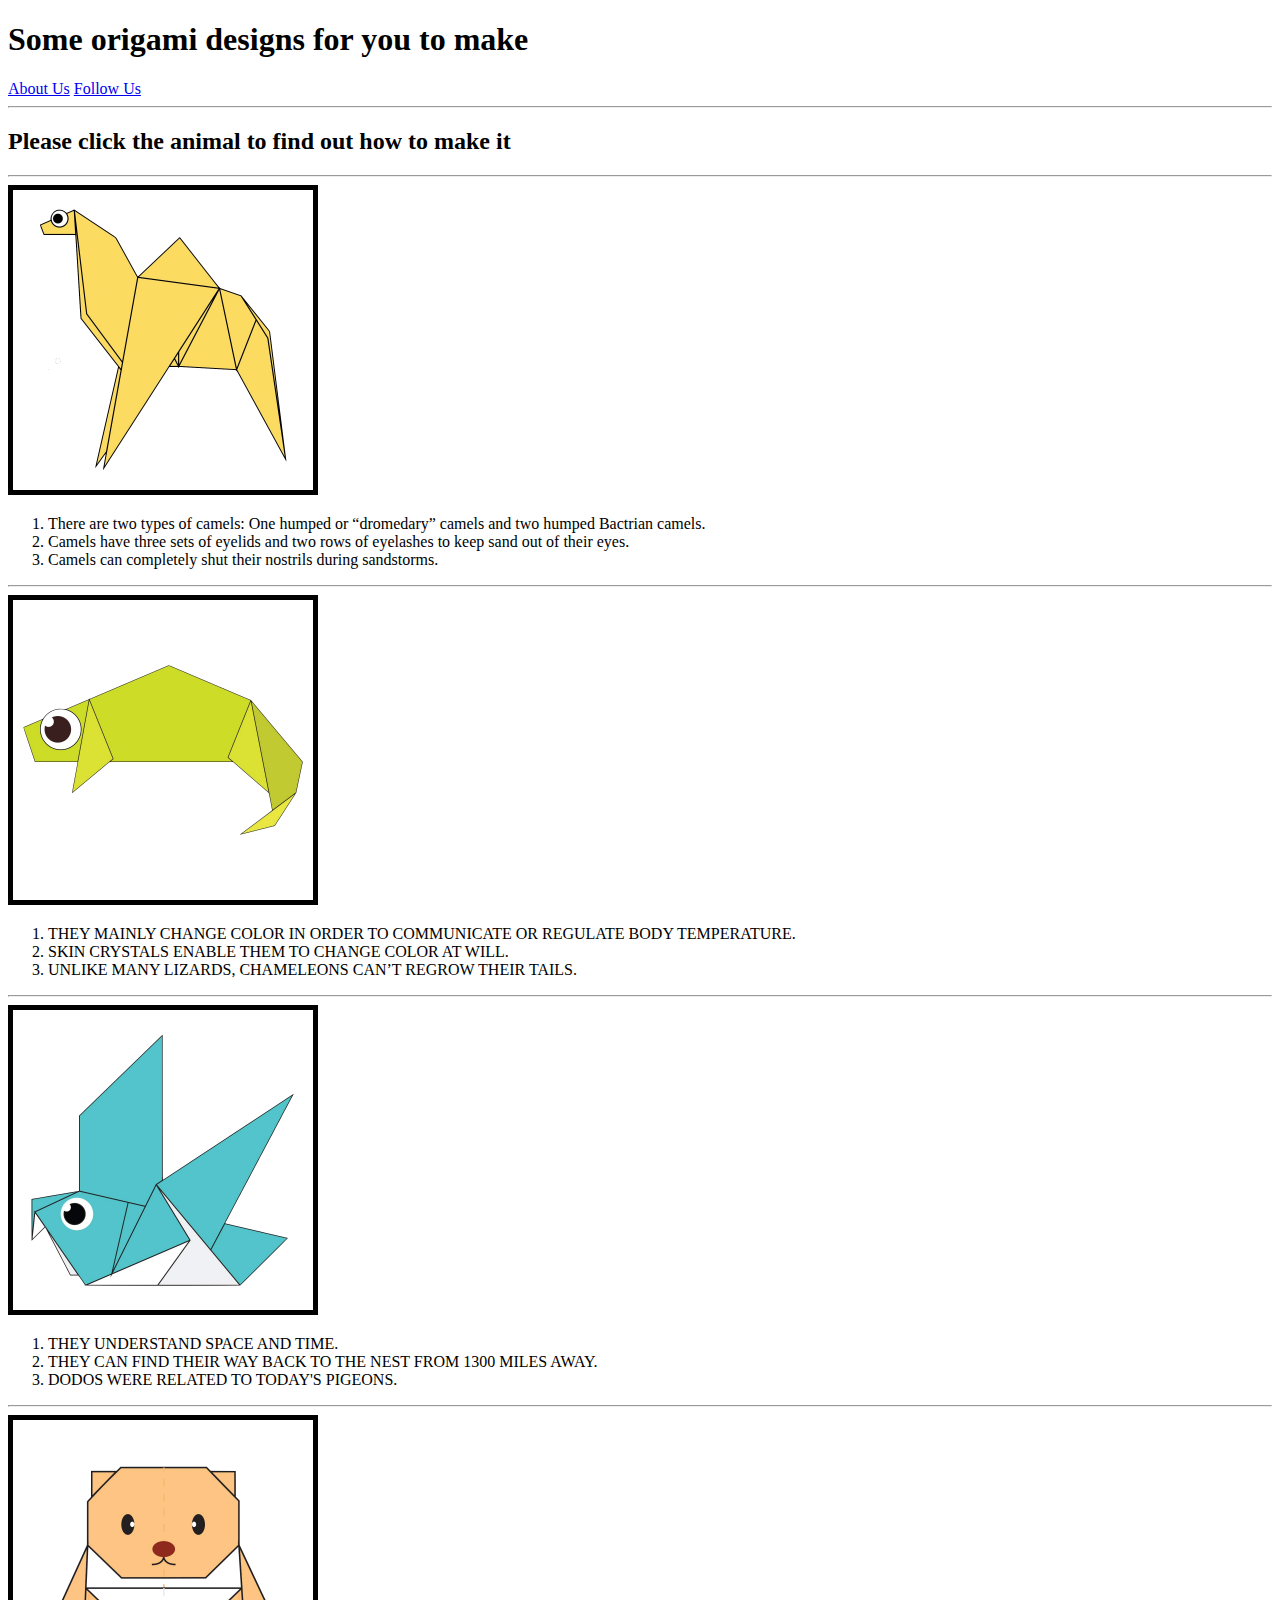
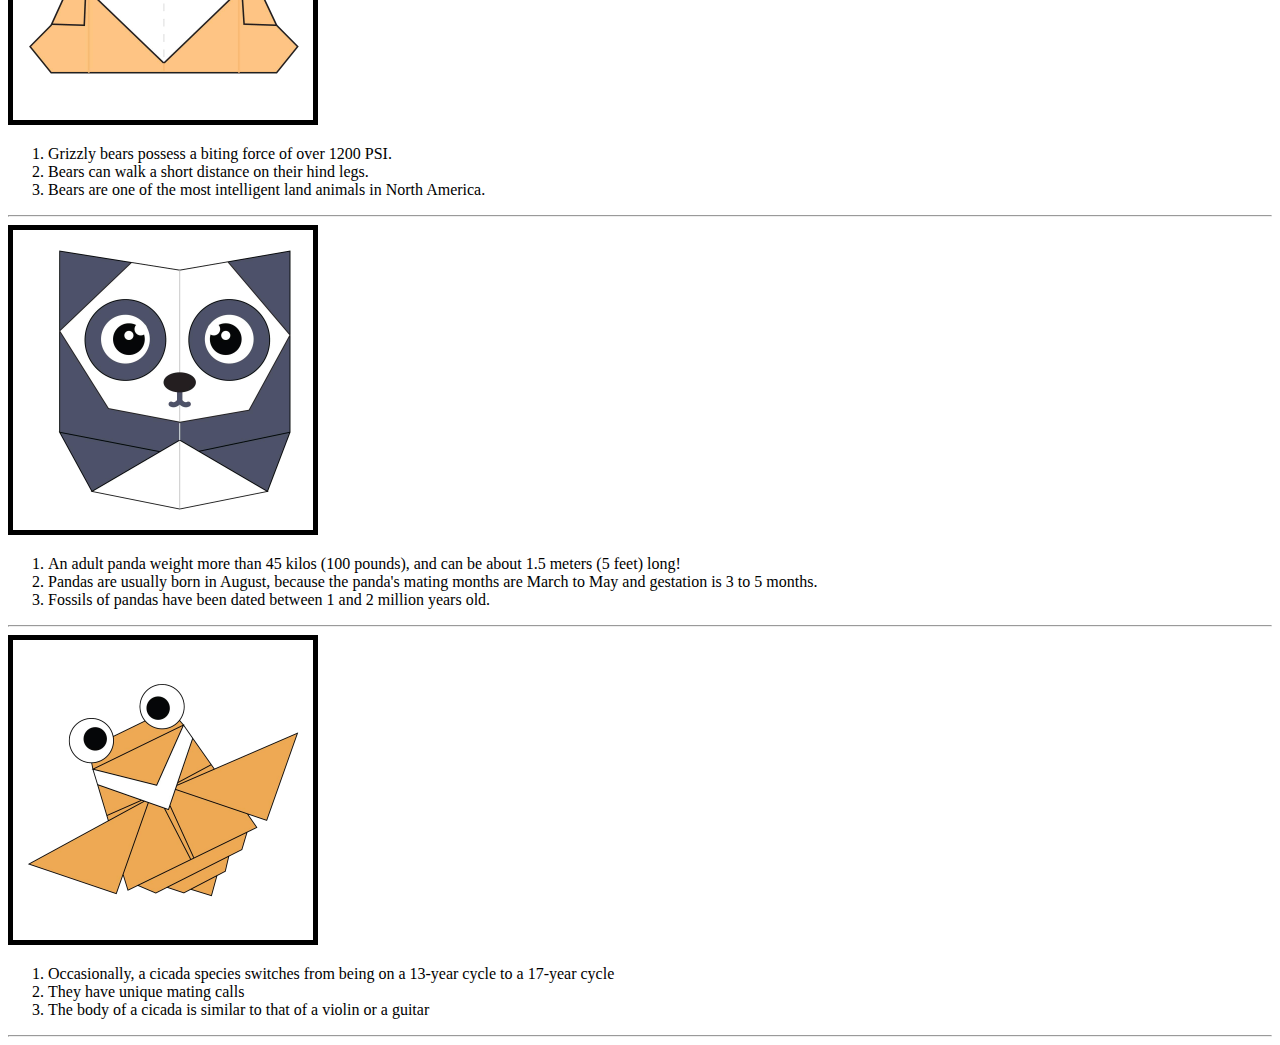
<file: origami/index.html>
<!DOCTYPE html>
<html>
    <head>
    <style>
        img{
            border : 5px solid black;
            border: radius 30px; ;
        }
    </style>
    <title>My Origami Designs</title>
    </head>
    <body>
   <h1>Some origami designs for you to make</h1>
   <a href="index.html">About Us</a>
   <a href="index.html">Follow Us</a>
   <hr>
   <h2> Please click the animal to find out how to make it</h2>
   <hr>
   <div class="grid" >
   <a href="http://origami.me/camel/" target="_blank"> <img src="images/camel.png" width="300px" height="300px"/></a>
   <ol>
       <li>There are two types of camels: One humped or “dromedary” camels and two humped Bactrian camels.</li>
       <li>Camels have three sets of eyelids and two rows of eyelashes to keep sand out of their eyes.</li>
       <li>Camels can completely shut their nostrils during sandstorms.</li>
   </ol>
   <hr>
   <a href="http://origami.me/chameleon/" target="_blank"> <img src="images/chameleon.png" width="300px" height="300px"/></a>
   <ol>
    <li>THEY MAINLY CHANGE COLOR IN ORDER TO COMMUNICATE OR REGULATE BODY TEMPERATURE.</li>
    <li>SKIN CRYSTALS ENABLE THEM TO CHANGE COLOR AT WILL.</li>
    <li>UNLIKE MANY LIZARDS, CHAMELEONS CAN’T REGROW THEIR TAILS.</li>
</ol>
<hr>
   <a href="http://origami.me/pigeon/" target="_blank"> <img src="images/pigeon.png" width="300px" height="300px"/></a>
   <ol>
    <li>THEY UNDERSTAND SPACE AND TIME.</li>
    <li>THEY CAN FIND THEIR WAY BACK TO THE NEST FROM 1300 MILES AWAY.</li>
    <li> DODOS WERE RELATED TO TODAY'S PIGEONS.</li>
</ol>
<hr>
   <a href="http://origami.me/teddy-bear/" target="_blank"> <img src="images/teddy.png" width="300px" height="300px"/></a>
   <ol>
    <li>Grizzly bears possess a biting force of over 1200 PSI.</li>
    <li>Bears can walk a short distance on their hind legs.</li>
    <li>Bears are one of the most intelligent land animals in North America.</li>
</ol>
<hr>
   <a href="http://origami.me/panda/" target="_blank"> <img src="images/panda.png" width="300px" height="300px"/></a>
   <ol>
    <li>An adult panda weight more than 45 kilos (100 pounds), and can be about 1.5 meters (5 feet) long!</li>
    <li>Pandas are usually born in August, because the panda's mating months are March to May and gestation is 3 to 5 months.</li>
    <li>Fossils of pandas have been dated between 1 and 2 million years old. </li>
</ol>
<hr>
   <a href="http://origami.me/flying-cicada/" target="_blank"> <img src="images/cicada.png" width="300px" height="300px"/></a>
   <ol>
    <li>Occasionally, a cicada species switches from being on a 13-year cycle to a 17-year cycle</li>
    <li>They have unique mating calls</li>
    <li>The body of a cicada is similar to that of a violin or a guitar</li>
</ol>
<hr>
</div>
</body>
</html>
</file>
